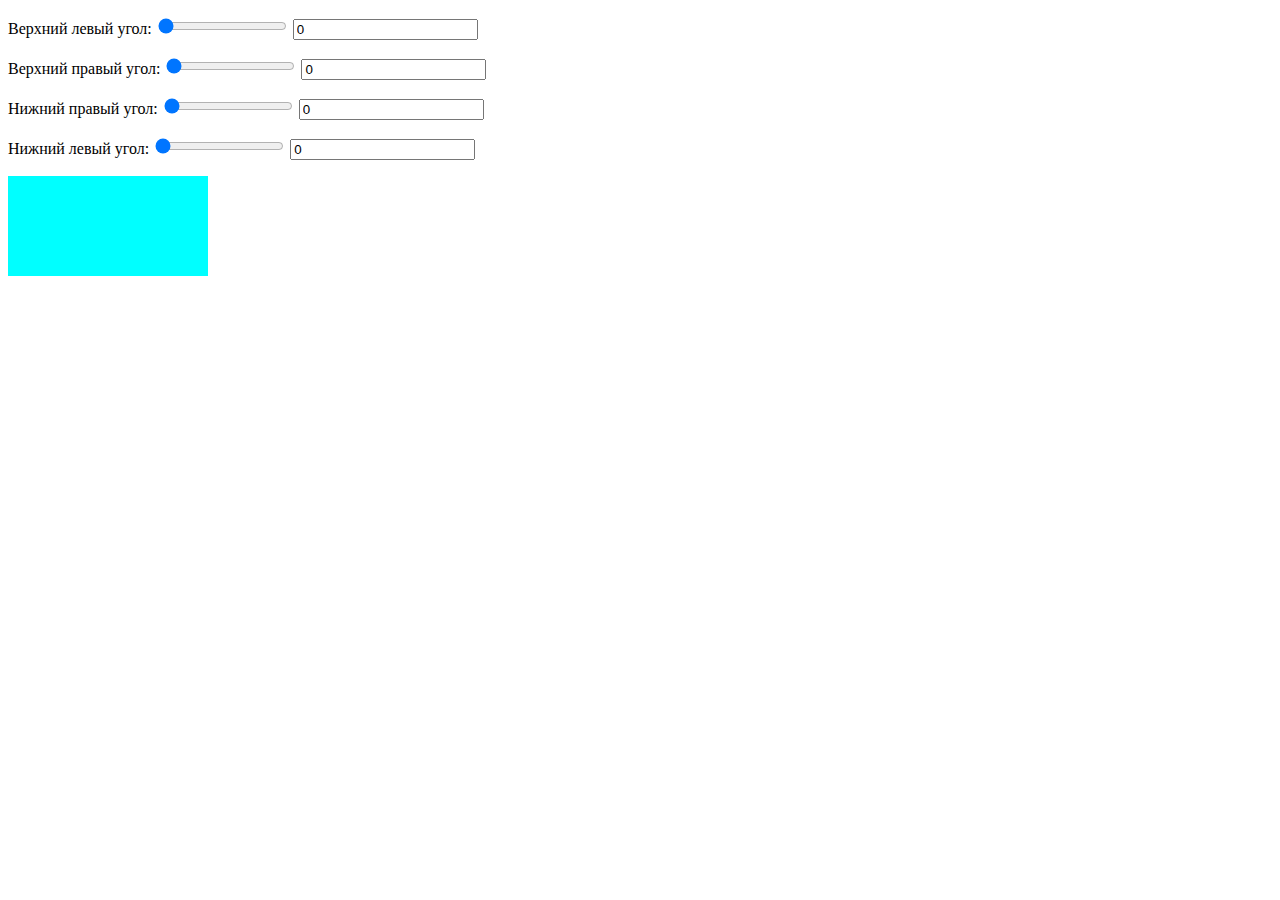
<file: example/index.html>
<!DOCTYPE html>
<html lang="en">
<head>
    <meta charset="UTF-8">
    <meta name="viewport" content="width=device-width, initial-scale=1.0">
    <link rel ="stylesheet" href="style.css">
    <title>Document</title>
</head>
<body>
    <div class="block1">
      <p>Верхний левый угол:
        <input type="range" id="rtl" min="0" max="100" value="0" oninput="fun1()">
        <input type="text" id="ttl" value="0">
      </p>
   </div>

   <div class="block2">
    <p>Верхний правый угол:
      <input type="range" id="rtr" min="0" max="100" value="0" oninput="fun1()">
      <input type="text" id="ttr" value="0">
    </p>
 </div>

 <div class="block3">
    <p>Нижний правый угол:
      <input type="range" id="rbr" min="0" max="100" value="0" oninput="fun1()">
      <input type="text" id="tbr" value="0">
    </p>
 </div>

 <div class="block4">
    <p>Нижний левый угол:
      <input type="range" id="rbl" min="0" max="100" value="0" oninput="fun1()">
      <input type="text" id="tbl" value="0">
    </p>
 </div>

  <div id="block"></div>


  <script src="main.js"></script>

  
</body>
</html>
</file>
<file: example/style.css>
#block{
    width:200px;
    height:100px;
    background-color: aqua;
}
</file>
